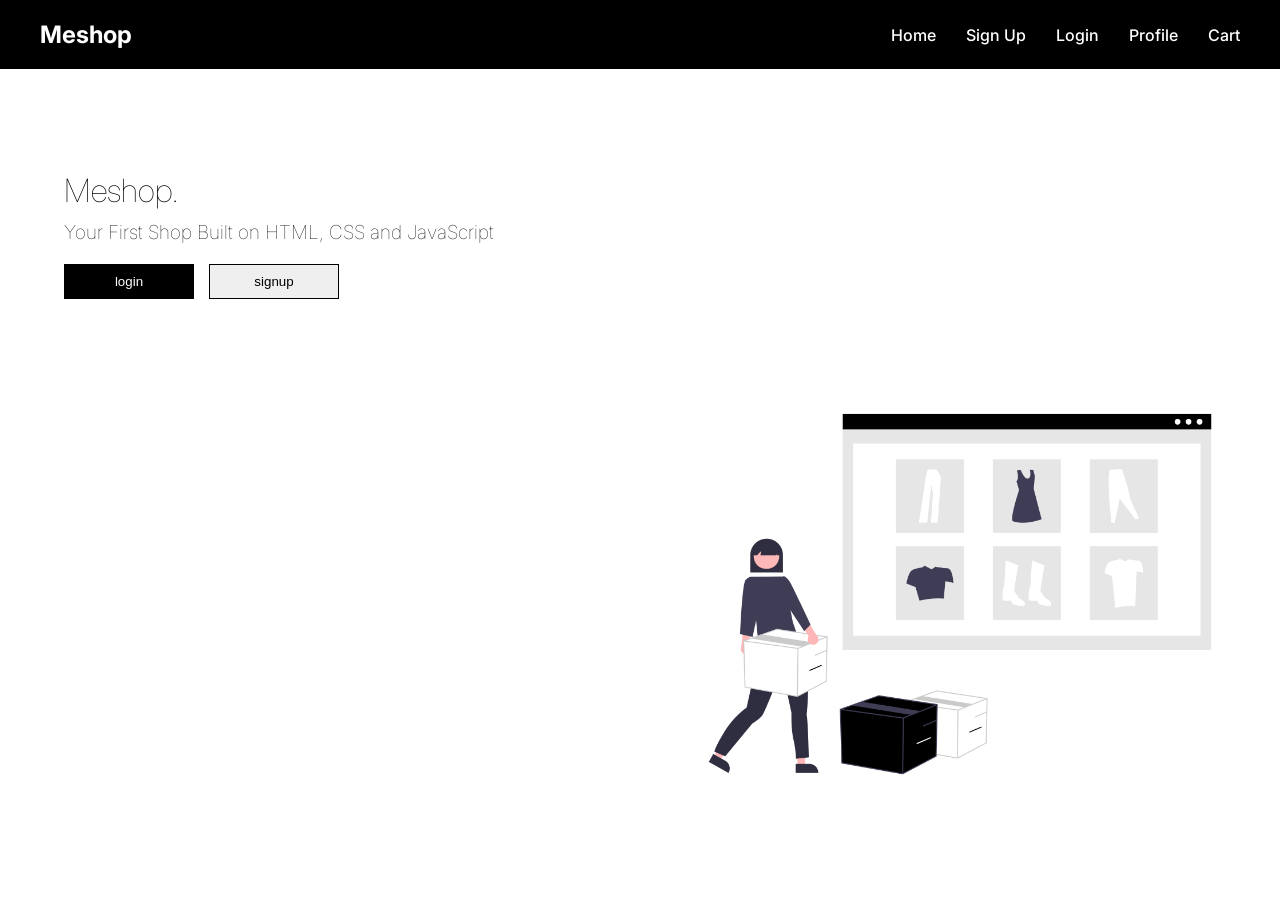
<file: index.html>
<!DOCTYPE html>
<html>
    <head>
        <title>MeShop</title>
        <link href="https://fonts.googleapis.com/css2?family=Inter:wght@400;500;600&display=swap" rel="stylesheet">
        <link rel="stylesheet" href="style.css">
    </head>
    <body class="landing-page">
        <div id="navbar-container"></div>
        <div class="landing-page-contents">
            <div>
                <h3>Meshop.</h3>
                <p>Your First Shop Built on HTML, CSS and JavaScript</p>
            </div>
            <div>
                <a href="login/index.html"><button type="button" class="login-btn">login</button></a>
                <a href="signup/index.html"><button type="button" class="signup-btn">signup</button></a>
            </div>
        </div>  


        <script src="header.js"></script>
    </body>
</html>
</file>
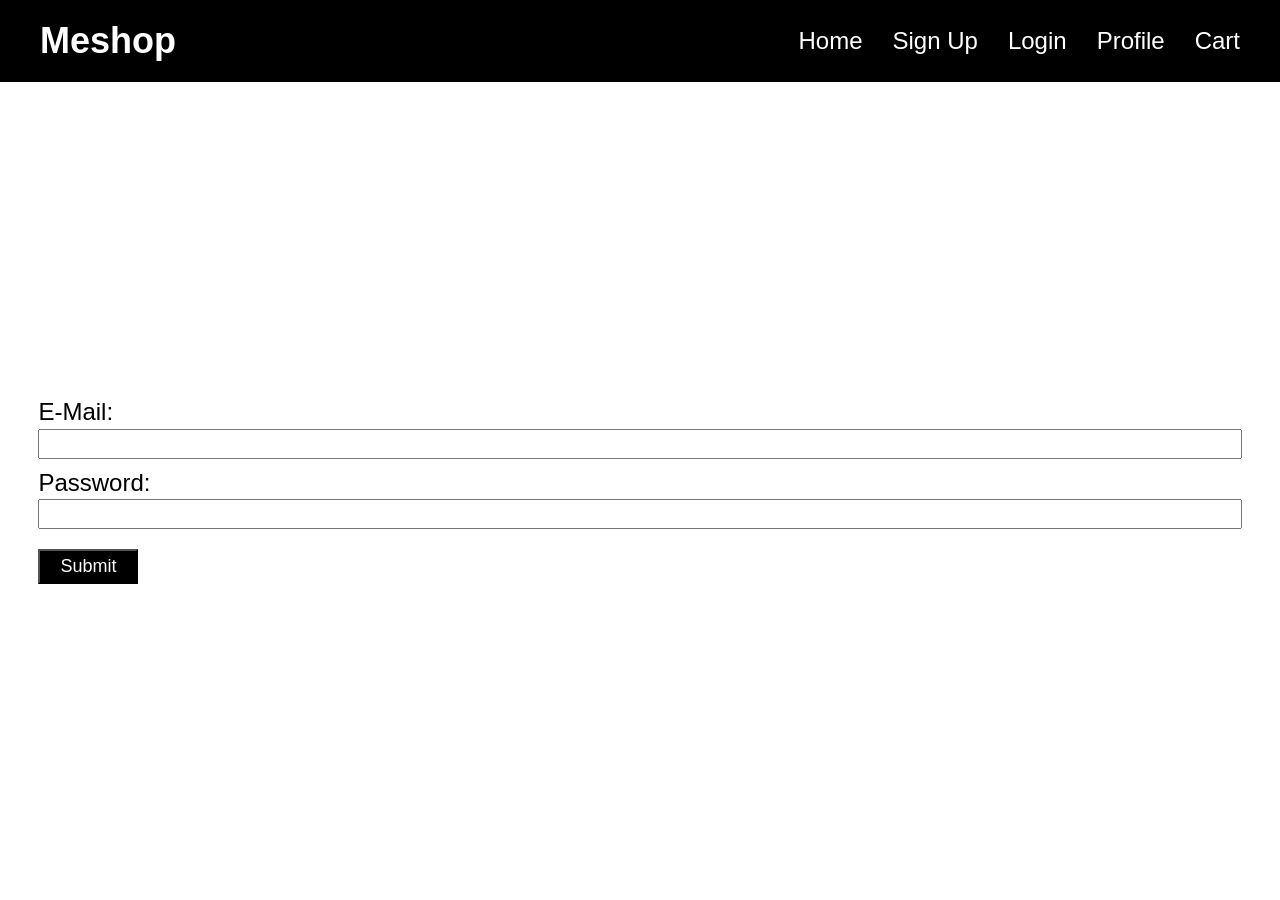
<file: login/index.html>
<!DOCTYPE html>
<html lang='en'>
<head>
    <meta charset='utf-8'>
    <meta name='viewport' content='width=device-width, initial-scale=1'>
    <title>Sign Up</title>
    <link rel='stylesheet' href='../style.css'>
    <link rel="stylesheet" href="style.css">
</head>
<body>
    <div id="navbar-container"></div>
   <form id="submit-form">
        <div>
            <label for="email">E-Mail:</label> <br>
            <input type="email" name="email" id="email" required>
        </div>
        <div>
            <label for="password">Password:</label> <br>
            <input type="password" name="password" id="password" required>
        </div>

        <button type="submit">Submit</button>
   </form>
   <script src="../header.js"></script>
   <script src="../utils/generateToken.js"></script>
   <script src="script.js"></script>
</body>
</html>
</file>
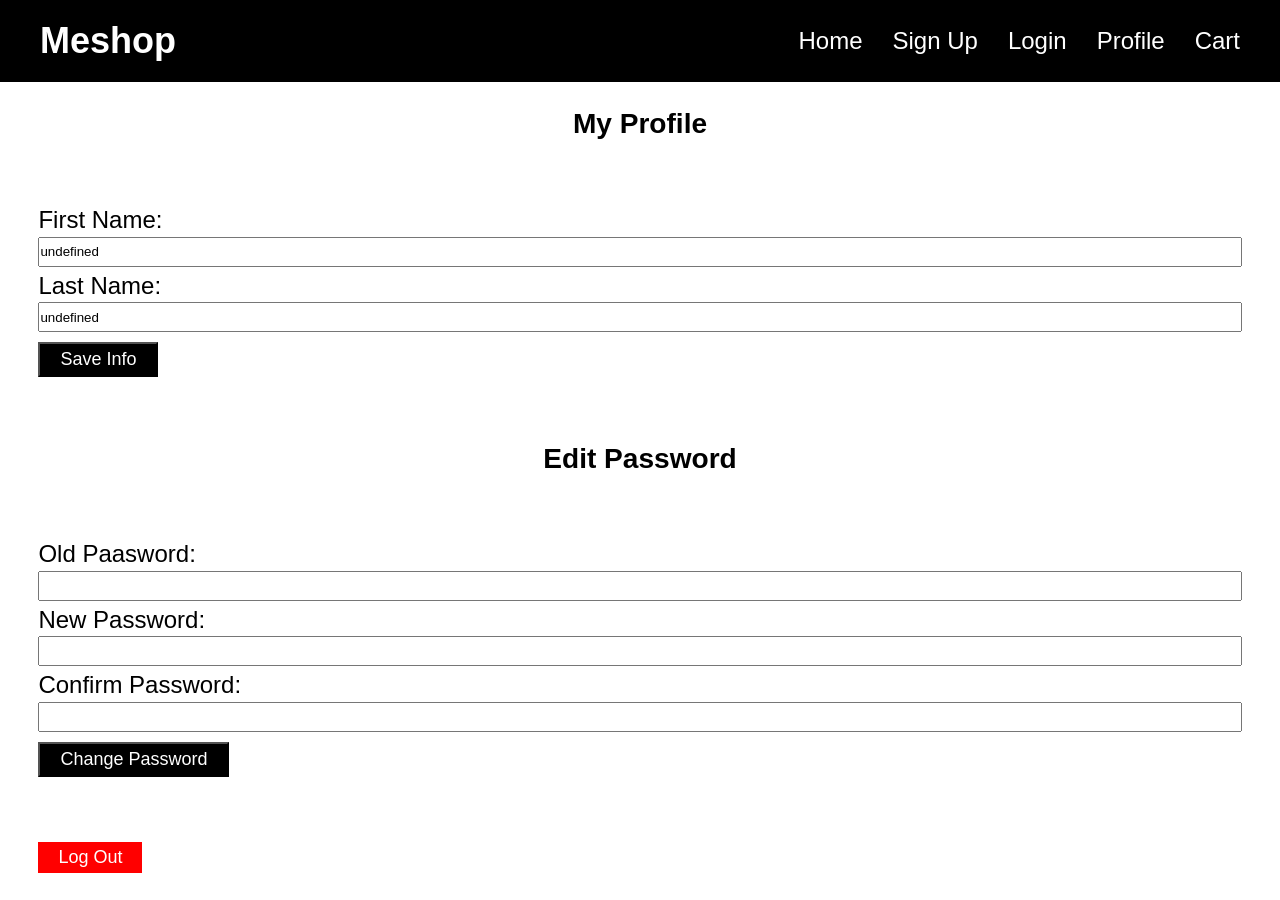
<file: profile/index.html>
<!DOCTYPE html>
<html lang='en'>
<head>
    <meta charset='utf-8'>
    <meta name='viewport' content='width=device-width, initial-scale=1'>
    <title>Sign Up</title>
    <link rel='stylesheet' href='../style.css'>
    <link rel="stylesheet" href="style.css">
</head>
<body>
    <div id="navbar-container"></div>
    <h3>My Profile</h3>
    <form id="submit-name">
        <div>
            <label for="firstname">First Name:</label> <br>
            <input type="text" name="firstname" id="firstname" required>
        </div>
        <div>
            <label for="lastname">Last Name:</label> <br>
            <input type="text" name="lastname" id="lastname" required>
        </div>
        <button type="submit" id="btn-name">Save Info</button>
    </form>
    <h3>Edit Password</h3>
    <form id="submit-password">
        <div>
            <label for="old-password">Old Paasword:</label> <br>
            <input type="password" name="old-password" id="old-password" required>
        </div>
        <div>
            <label for="new-password">New Password:</label> <br>
            <input type="password" name="new-password" id="new-password" required>
        </div>
        <div>
            <label for="confirm-password">Confirm Password:</label> <br>
            <input type="password" name="confirm-password" id="confirm-password" required>
        </div>


        <button type="submit" id="btn-password">Change Password</button>
    </form>
    <button type="button" id="btn-logout">Log Out</button>
    <script src="../header.js"></script>
    <script src="../utils/generateToken.js"></script>
    <script src="script.js"></script>
</body>
</html>
</file>
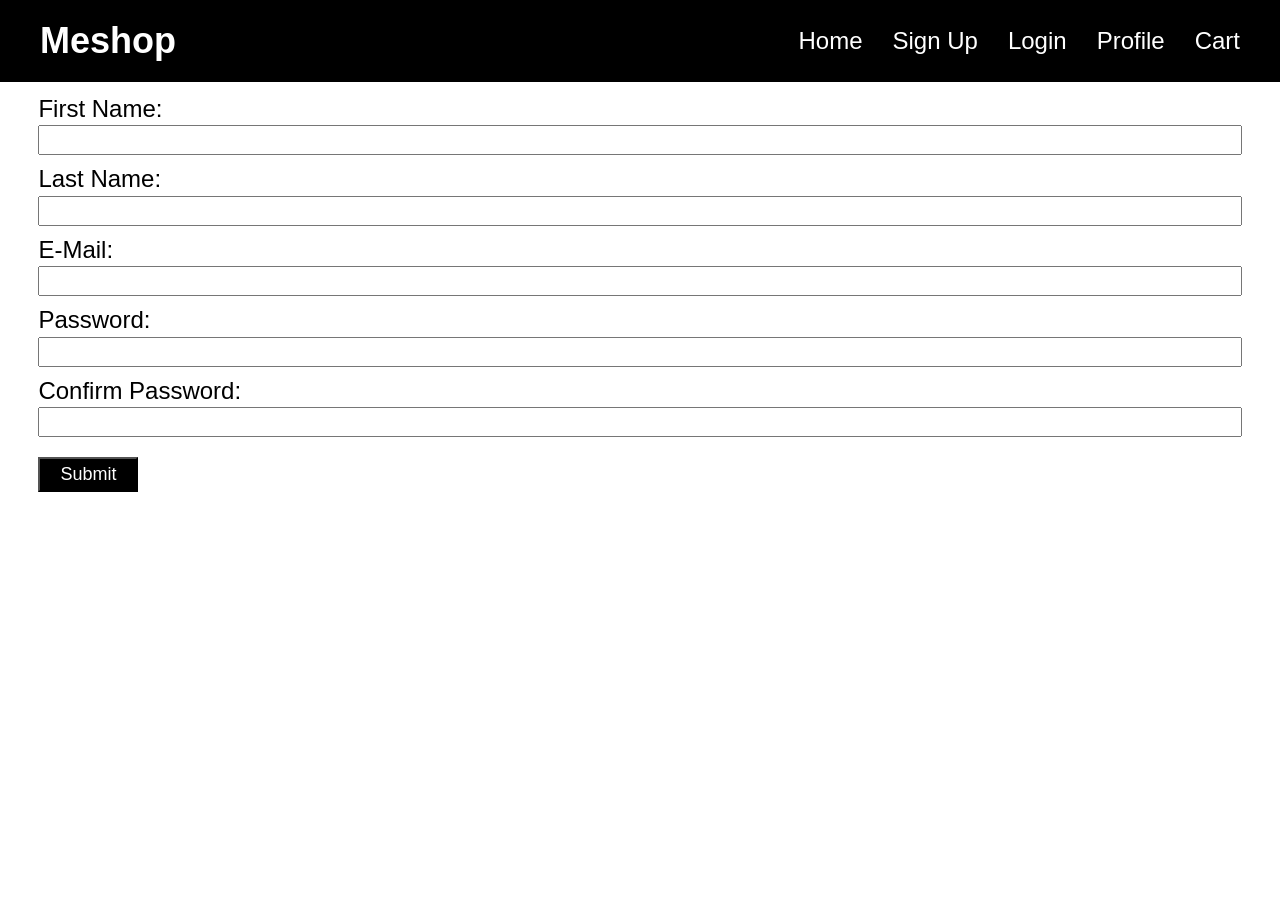
<file: signup/index.html>
<!DOCTYPE html>
<html lang='en'>
<head>
    <meta charset='utf-8'>
    <meta name='viewport' content='width=device-width, initial-scale=1'>
    <title>Sign Up</title>
    <link rel='stylesheet' href='../style.css'>
    <link rel="stylesheet" href="style.css">
</head>
<body>
    <div id="navbar-container"></div>
   <form id="submit-form">
        <div>
            <label for="firstname">First Name:</label> <br>
            <input type="text" name="firstname" id="firstname" required>
        </div>
        <div>
            <label for="lastname">Last Name:</label> <br>
            <input type="text" name="lastname" id="lastname" required>
        </div>
        <div>
            <label for="email">E-Mail:</label> <br>
            <input type="email" name="email" id="email" required>
        </div>
        <div>
            <label for="password">Password:</label> <br>
            <input type="password" name="password" id="password" required>
        </div>
        <div>
            <label for="confirm-password">Confirm Password:</label> <br>
            <input type="password" name="confirm-password" id="confirm-password" required>
        </div>
        <button type="submit">Submit</button>
   </form>
   <script src="../header.js"></script>
   <script src="../utils/generateToken.js"></script>
   <script src="script.js"></script>
</body>
</html>
</file>
<file: style.css>
* {
    margin: 0;
    padding: 0;
    box-sizing: border-box;
}

body {
    font-family: 'Inter', sans-serif;
}
.landing-page{
    background-image: url('landingPagePic.png');
    background-repeat: no-repeat;
    background-position: right bottom; 
    background-size: 50% auto; 
    min-height: calc(100vh - 80px); 
}

.landing-page-contents{
    padding: 8% 5%;
    display: flex;
    flex-direction: column;
    gap: 20px;
}
.landing-page-contents div:nth-child(1){
    display: flex;
    flex-direction: column;
    gap: 10px;
}
.landing-page-contents div:nth-child(2){
    display: flex;
    flex-direction: row;
    gap: 15px;
}
/* login button */
.login-btn{
    width: 130px;
    height:35px;
    font-weight: 500;
    background-color: black;
    color: white;
    padding: 5px 15px;
    border: 0;
    cursor: pointer;
    transition: transform 0.3s ease;
    z-index: 1;
}
.login-btn:hover{
    transform: scale(1.1);
    z-index: 10;
}

.signup-btn{
    width: 130px;
    height:35px;
    font-weight: 500;
    padding: 5px 15px;
    border: 1px solid black;
    cursor: pointer;
    transition: transform 0.3s ease;
    z-index: 1;
}
.signup-btn:hover{
    transform: scale(1.1);
    z-index: 10;
}

.landing-page-contents h3{
    font-size: xx-large;
    font-weight: lighter;
}
.landing-page-contents p{
    font-size: larger;
    font-weight: lighter;
}

@media (max-width: 768px) {

    .landing-page {
        background-position: center bottom;
        background-size: 80% auto;
    }

    .landing-page-contents {
        margin-top: 50px;
        padding: 0 5%; 
        z-index: 2; 
    }

    .landing-page-contents div:nth-child(2){
        flex-direction: column;
        align-items: center;
    }
    .landing-page-contents{
        align-items: center;
        justify-content: center;
    }
}


/* header styling */
.parent-container {
    position: sticky;
    top: 0;
    z-index: 1002;
    background-color: black;
    color: white;
    display: flex;
    justify-content: space-between;
    align-items: center;
    padding: 20px 40px;
}

nav ul {
    display: flex;
    flex-direction: row;
    justify-content: space-between;
    list-style: none;
    gap: 30px;
}

nav ul li a {
    color: white;
    text-decoration: none;
    font-weight: 500;
    transition: color 0.2s ease-in-out;
}

nav ul li a:hover {
    color: #a3a3a3; 
}

.menu-icon {
    display: none;
    font-size: 28px;
    cursor: pointer;
    color: white;
}

@media (max-width: 768px) {
    .menu-icon {
        display: block;
        z-index: 1001;
    }

   nav ul.active {
        display: flex;
        position: absolute; 
        top: 100%; 
        right: 0; 
        width: 250px;
        height: max-content;
        background-color: black;
        flex-direction: column;
        justify-content: flex-start;
        padding: 20px 0 20px 10px; 
        transition: right 0.3s ease-in-out;
        z-index: 1000;
    }

    nav ul {
        display: none; 
    }
}
</file>
<file: login/style.css>
body{
    font-size: x-large;
    font-weight: lighter;
    display: flex;
    flex-direction: column;
    min-height: 100vh; 
}
#submit-form{
    padding: 1% 3%;
    display: flex;
    flex-direction: column;
    margin: auto 0;
    gap: 10px;
}
input{
    width: 100%;
    height: 30px;
}
button{
    width: fit-content;
    font-size: large;
    color: white;
    margin-top: 10px;
    padding: 5px 20px;
    background-color: black;
    cursor: pointer;
}
button:hover{
    background-color: white;
    color: black;
}

@media (max-width: 768px){
    button {
        margin-left: auto;
        
    }
}
</file>
<file: profile/style.css>
body{
    font-size: x-large;
    font-weight: lighter;
    display: flex;
    flex-direction: column;
    min-height: 100vh; 
}
h3{
    text-align: center;
    margin: auto 0;
}
form{
    padding: 1% 3%;
    display: flex;
    flex-direction: column;
    margin: auto 0;
    gap: 5px;
}
input{
    width: 100%;
    height: 30px;
}
button{
    width: fit-content;
    font-size: large;
    color: white;
    margin-top: 5px;
    padding: 5px 20px;
    background-color: black;
    cursor: pointer;
}
form button:hover{
    background-color: white;
    color: black;
}
#btn-logout{
    margin: auto 3%;
    background-color: red;
    border: none;
    transition: all 0.3s ease;
}
#btn-logout:hover{
    transform: scale(1.1);
    background-color: brown;
}
@media (max-width: 768px){
    button {
        margin-left: auto;     
    }
    #btn-logout{
        margin-left: auto;
    }
}
</file>
<file: signup/style.css>
body{
    font-size: x-large;
    font-weight: lighter;
}
#submit-form{
    padding: 1% 3%;
    display: flex;
    flex-direction: column;
    gap: 10px;
}
input{
    width: 100%;
    height: 30px;
}
button{
    width: fit-content;
    font-size: large;
    color: white;
    margin-top: 10px;
    padding: 5px 20px;
    background-color: black;
    cursor: pointer;
}
button:hover{
    background-color: white;
    color: black;
}

@media (max-width: 768px){
    button {
        margin-left: auto;
        
    }
}
</file>
